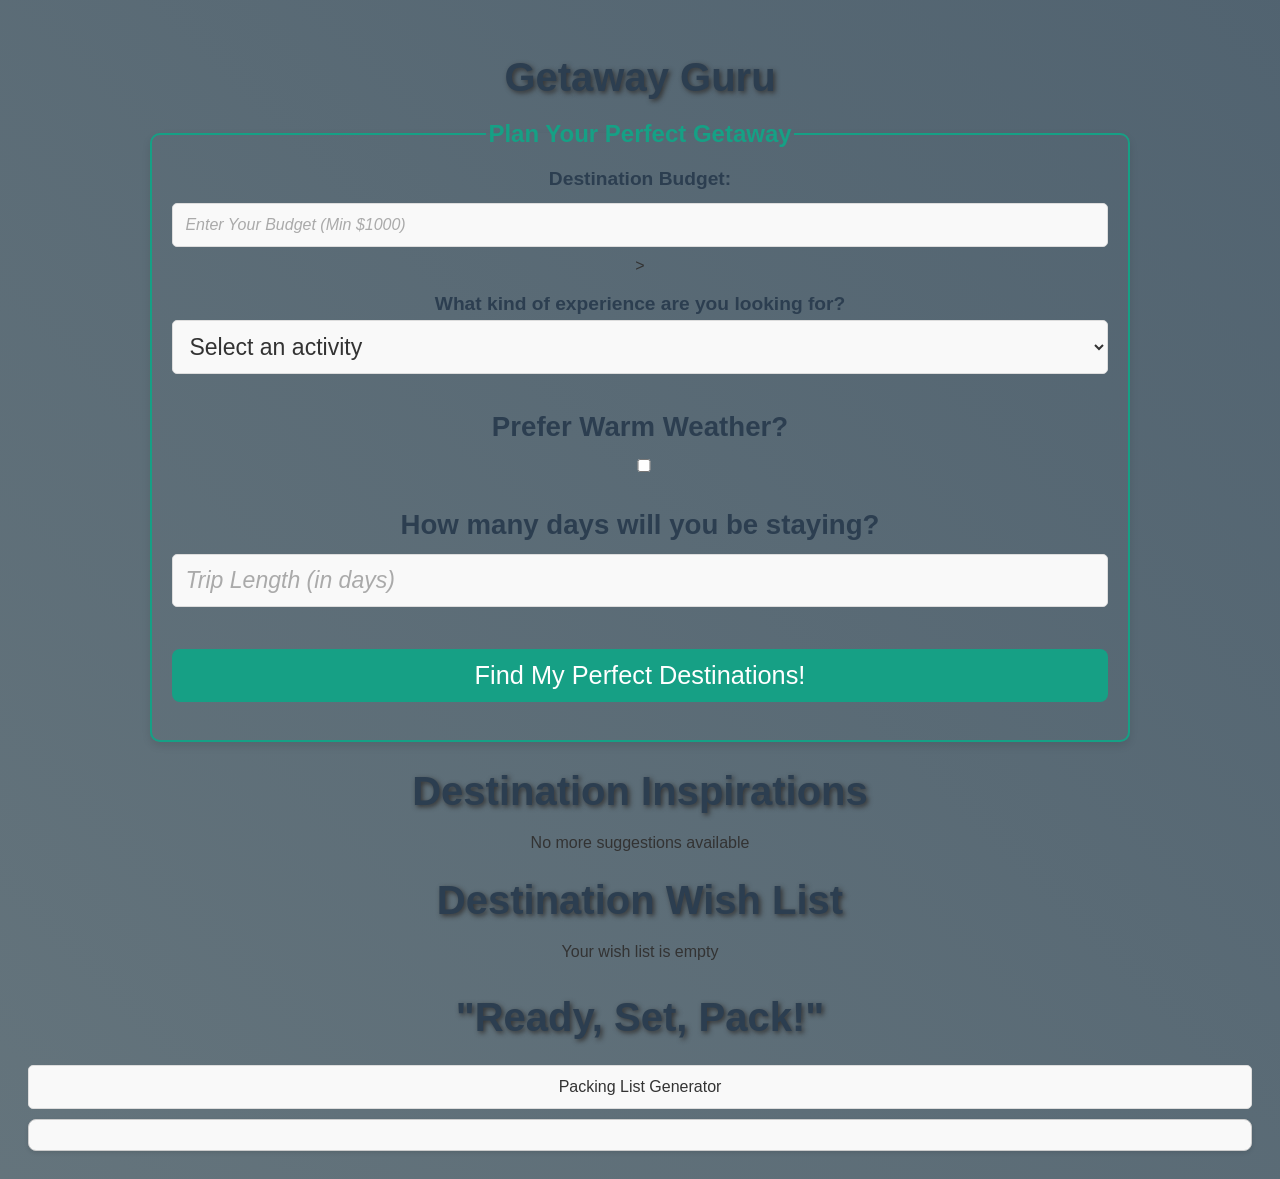
<file: final/index.html>
<!DOCTYPE html>
<html lang="en">
<head>
    <meta charset="UTF-8">
    <meta name="viewport" content="width=device-width, initial-scale=1.0">
    <title>Getaway Guru</title>

    <script type="module" src="main.js"></script>
    <script type="module" src="destinations.js"></script>
    <link rel="stylesheet" href="style.css">
</head>
<body>
   
    <H1> Getaway Guru</H1>
    <form id="travel-form">
        <fieldset>
            <legend>Plan Your Perfect Getaway</legend>
            <label for="budget">Destination Budget:</label>
            <input type="text" id="budget" name="budget" required min="1000" placeholder="Enter Your Budget (Min $1000)">> <br><br>
            
            <label for="activities">What kind of experience are you looking for?<label>
            <select id="activities" name="activities" required>
                <option value="" disabled selected>Select an activity</option>
                <option value="Winter-Activities">Winter Thrills - Embrace the cold and feel the excitement.</option>
                <option value="Sports">Sun-Seeker - Your ultimate escape to warm, sunny days.</option>
                <option value="Touristy Activities">Relax & Explore - Perfect for unwinding and finding your next escape.</option>
            </select> <br><br>
            
            <label for="warm-weather">Prefer Warm Weather?</label>
            <input type="checkbox" id="warm-weather" name="warm-weather"><br><br>
            
            <label for="days">How many days will you be staying?</label>
            <input type="number" id="days" name="days" required min="1"placeholder="Trip Length (in days)"><br><br>
            
            <button type="submit">Find My Perfect Destinations!</button>
        </fieldset>
    </form>
    <div id="destination-output"></div>
    <div id="savedDestinations"></div>

    <div id="packing-list-section">
        <h2>"Ready, Set, Pack!"</h2>
        <button id="generate-packing-list">Packing List Generator</button>
        <div id="packing-list-output"></div>
    </div>
    </body>
    
</html>
</file>
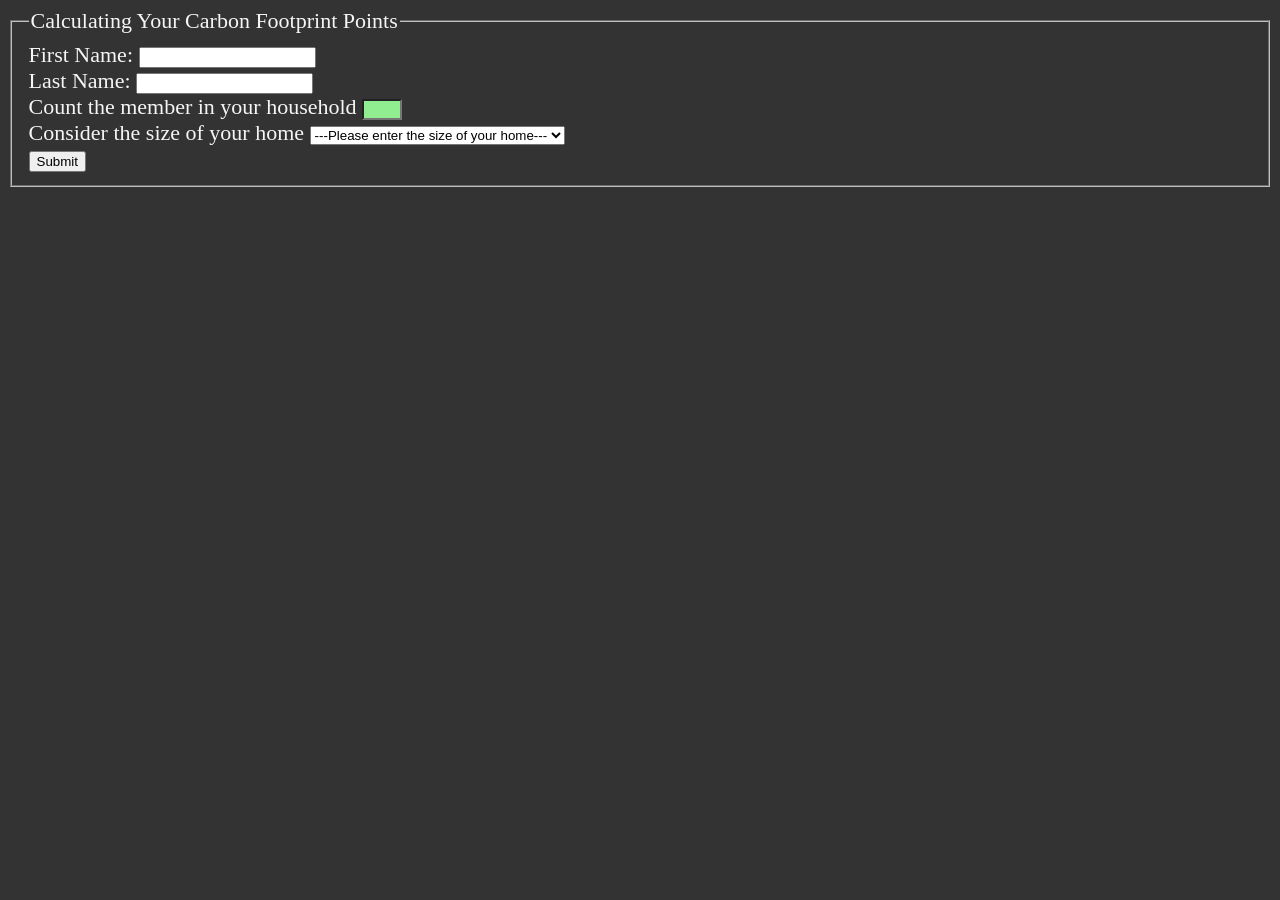
<file: w10/index.html>
<!DOCTYPE html>
<html lang="en">
  <head>
    <meta charset="UTF-8" />
    <meta name="viewport" content="width=device-width, initial-scale=1.0" />
    <script type="module" src="main.js"></script>
    <title>Week 10 - Carbon Footprint - Pub</title>
    <link rel="stylesheet" href="style.css" />
  </head>
  <body>
      <form id="form">
      <fieldset>
        <legend>Calculating Your Carbon Footprint Points</legend>
        <div>
          <label for="">First Name:</label>
          <input type="text" name="firstname" id="firstName"  maxlength="20"/>
          <span id="firstNameError" class="error"></span>
        </div>
        <div>
          <label for="">Last Name:</label>
          <input type="text" name="lastname" id="lastName" maxlength="20"/>
          <span id="lastNameError" class="error"></span>
        </div>
        <div>
          <label for="">Count the member in your household</label>
          <input type="number" name="housem" id="housem" min="1" max="6" required />
        </div>
        <div>
          <label for="">Consider the size of your home</label>
          <select name="houseS" id="houseS" required>
            <option value="">---Please enter the size of your home---</option>
            <option value="apt">Apartment</option>
            <option value="large">Large</option>
            <option value="medium">Medium</option>
            <option value="small">Small</option>
          </select>
        </div>
        <button type="submit">Submit</button><br>
        <span id="submitError" class="error"></span>
      </fieldset>
    </form>
    <div id="tab-data"></div>
  </body>
</html>
</file>
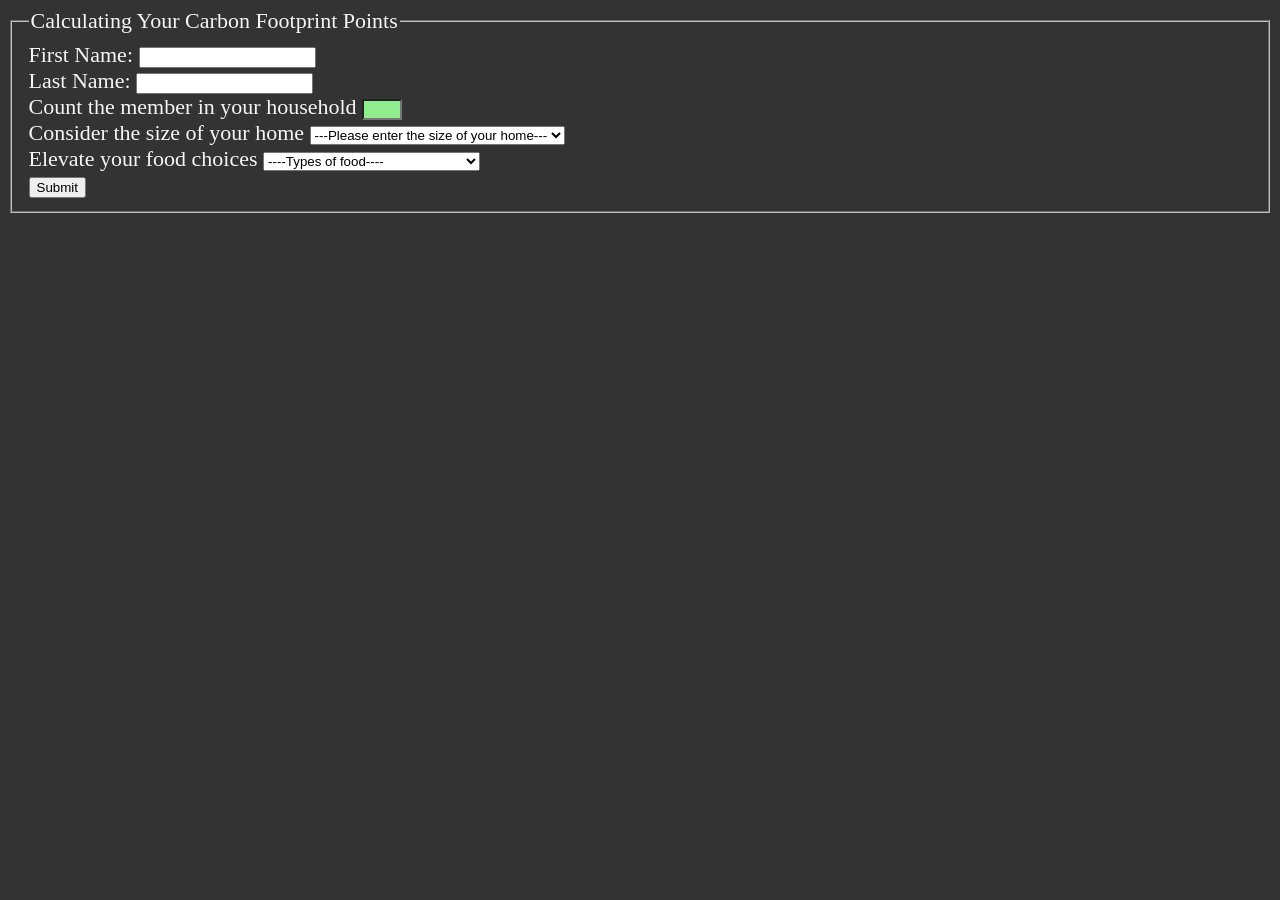
<file: w11/index.html>
<!DOCTYPE html>
<html lang="en">
  <head>
    <meta charset="UTF-8" />
    <meta name="viewport" content="width=device-width, initial-scale=1.0" />
    <script type="module" src="main.js"></script>
    <title>Week 11 - Carbon Footprint - Pub</title>
    <link rel="stylesheet" href="style.css" />
  </head>
  <body>
      <form id="form">
      <fieldset>
        <legend>Calculating Your Carbon Footprint Points</legend>
        <div>
          <label for="">First Name:</label>
          <input type="text" name="firstname" id="firstName"  maxlength="20"/>
          <span id="firstNameError" class="error"></span>
        </div>
        <div>
          <label for="">Last Name:</label>
          <input type="text" name="lastname" id="lastName" maxlength="20"/>
          <span id="lastNameError" class="error"></span>
        </div>
        <div>
          <label for="">Count the member in your household</label>
          <input type="number" name="housem" id="housem" min="1" max="6" required />
        </div>
        <div>
          <label for="">Consider the size of your home</label>
          <select name="houseS" id="houseS" required>
            <option value="">---Please enter the size of your home---</option>
            <option value="apt">Apartment</option>
            <option value="large">Large</option>
            <option value="medium">Medium</option>
            <option value="small">Small</option>
          </select>
        </div>
        <div>
          <label>Elevate your food choices</label>
          <select name="food" required>
            <option value="">----Types of food----</option>
            <option value="meatDaily">Domestic Meat daily basis</option>
            <option value="meatWeekly">Domestic Meat few times a week</option>
            <option value="vegetarian">Vegetarian</option>
            <option value="veganOrWild">Vegan or only eat wild</option>
          </select>
        </div>
                <button type="submit">Submit</button><br>
        <span id="submitError" class="error"></span>
      </fieldset>
    </form>
    <div id="tab-data"></div>
  </body>
</html>
</file>
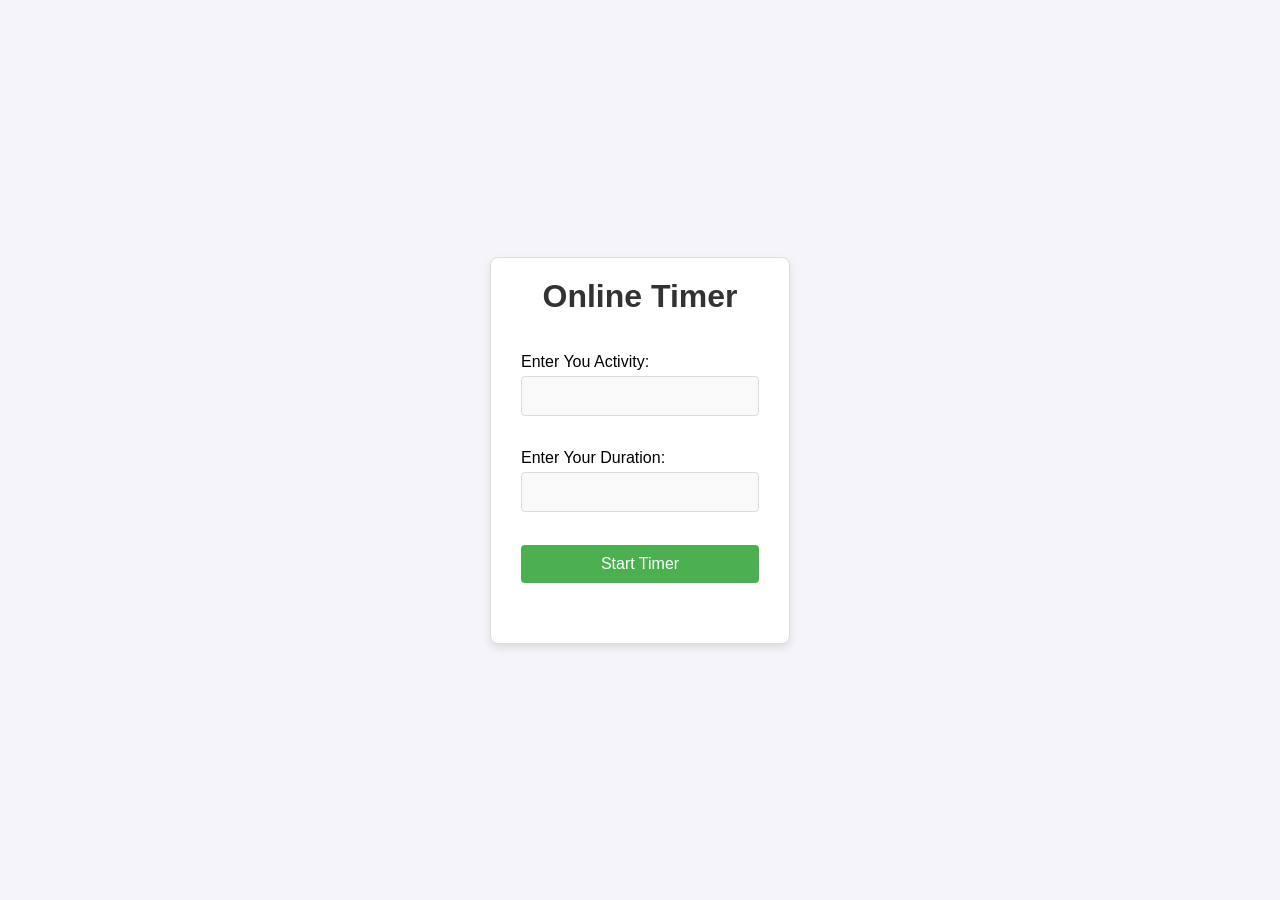
<file: w12/index.html>
<!DOCTYPE html>
<html lang="en">
  <head>
    <meta charset="UTF-8" />
    <meta name="viewport" content="width=device-width, initial-scale=1.0" />
    <title>Async Practice</title>
    <link rel="stylesheet" href="style.css">
  </head>
  <body>
    <div class="container">
    <h1>Online Timer</h1>
    <br>
    <form id="activityForm">
      <p>Enter You Activity:</p>
      <label for="activity"></label>
      <input type="text" id="activity" name="What's The Activity" required />
      <br /><br />

      <p>Enter Your Duration:</p>
      <label for="duration"></label>
      <input type="number" id="duration" name="duration" required />
      <br />
      <br />
      <button type="submit">Start Timer</button>
    </form>

    <div id="output"></div>
</div>

    <script src="main.js"></script>
  </body>
</html>
</file>
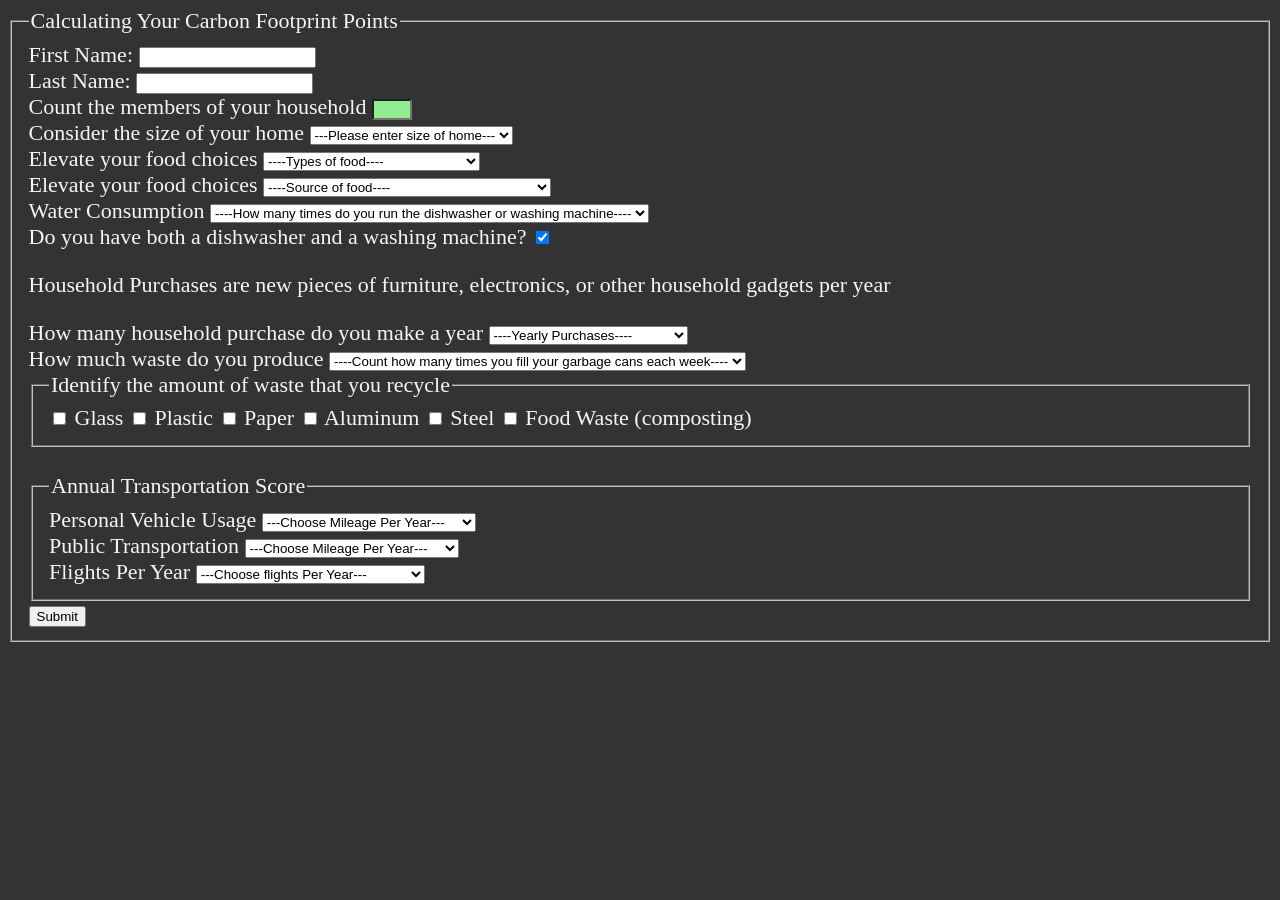
<file: w16/index.html>
<!DOCTYPE html>
<html lang="en">
  <head>
    <meta charset="UTF-8" />
    <meta name="viewport" content="width=device-width, initial-scale=1.0" />
    <script type="module" src="main.js"></script>
    <title>Week 11 - Carbon Footprint - Pub</title>
    <link rel="stylesheet" href="style.css" />
  </head>
  <body>
      <form id="form">
        <fieldset>
          <legend>Calculating Your Carbon Footprint Points</legend>
          <div>
              <label for="">First Name:</label>
              <input type="text" name="firstname" id="firstName" maxlength="25"/>
              <span id="firstNameError" class="error"></span>
          </div>
          <div>
              <label for="">Last Name:</label>
              <input type="text" name="lastname" id="lastName" maxlength="25"/>
              <span id="lastNameError" class="error"></span>
          </div>
        <div>
          <label for="">Count the members of your household</label>
          <input type="number" name="housem" min="1" max="6" required />
      </div>
      <div>
          <label for="">Consider the size of your home</label>
          <select name="houses" required>
              <option value="">---Please enter size of home---</option>
              <option value="large">Large</option>
              <option value="medium">Medium</option>
              <option value="small">Small</option>
              <option value="apt">Apartment</option>
          </select>
      </div>
        <div>
          <label>Elevate your food choices</label>
          <select name="foodChoice" required>
            <option value="">----Types of food----</option>
            <option value="meatDaily">Domestic Meat daily basis</option>
            <option value="meatWeekly">Domestic Meat few times a week</option>
            <option value="vegetarian">Vegetarian</option>
            <option value="veganOrWild">Vegan or only eat wild</option>
          </select>
        </div>
        <div>
          <label>Elevate your food choices</label>
          <select name="foodSource" required>
            <option value="">----Source of food----</option>
            <option value="packed">Prepackaged Convenience food</option>
            <option value="balance">Good balance of fresh and convenience food</option>
            <option value="local">Only eat fresh, locally grown, or hunted food</option>
          </select>
        </div>
        <div>
          <label>Water Consumption</label>
          <select name="water" id="water" required />
            <option value="">----How many times do you run the dishwasher or washing machine----</option>
            <option value="3">More then 9 times per week</option>
            <option value="2">Between 4 - 9 times a week</option>
            <option value="1">Between 1 - 3 times a week</option>
            <option value="0">No Dishwasher</option>
          </select>
          <br>
          <label for="dish_washer">Do you have both a dishwasher and a washing machine?</label>
          <input type="checkbox" id="both" name="dish_washer" checked>
        </div>
        <div>
          <p>Household Purchases are new pieces of furniture, electronics, or other household gadgets per year</p>
          <label> How many household purchase do you make a year</label>
          <select name="purchases" required>
            <option value="">----Yearly Purchases----</option>
            <option value="10">More then 7 per year</option>
            <option value="8">Between 5 and 7 items a year</option>
            <option value="6">Between 3 and 5 items a year</option>
            <option value="4">Less then 3 items a year</option>
            <option value="2">Second Hand Items Only</option>
          </select>
        </div>
        <div>
          <label>How much waste do you produce</label>
          <select name="waste" id="waste" required>
            <option value="">----Count how many times you fill your garbage cans each week----</option>
            <option value="50">4 garbage cans a week</option>
            <option value="40">3 garbage cans a week</option>
            <option value="30">2 garbage cans a week</option>
            <option value="20">1 garbage cans a week</option>
            <option value="5">fill 1/2 a garbage can or less a week</option>
          </select>
        </div>
        <fieldset>
          <legend>Identify the amount of waste that you recycle</legend>
          <label>
            <input class="recycle" type="checkbox" name="glass" value="glass" />
            Glass
          </label>
          <label>
            <input class="recycle" type="checkbox" name="plastic" value="plastic" />
            Plastic
          </label>
          <label>
            <input class="recycle" type="checkbox" name="paper" value="paper" />
            Paper
          </label>
          <label>
            <input class="recycle" type="checkbox" name="aluminum" value="aluminum" />
            Aluminum
          </label>
          <label>
            <input class="recycle" type="checkbox" name="steel" value="steel" />
            Steel
          </label>
          <label>
            <input class="recycle" type="checkbox" name="food" value="food" />
            Food Waste (composting)
          </label>
        </fieldset>
<br>
<fieldset>
  <legend>Annual Transportation Score</legend>
  <div>
      <label for=""> Personal Vehicle Usage</label>
      <select name="personal" required>
          <option value="">---Choose Mileage Per Year---</option>
          <option value="12">more than 15,000 miles per year</option>
          <option value="10">10,000 to 15,000 miles per year</option>
          <option value="6">1,000 to 10,000 miles per year</option>
          <option value="4">less than 1,000 miles per year</option>
          <option value="0">you don't have a car</option>
      </select>
  </div>
  <div>
      <label for="">Public Transportation</label>
      <select name="public_trans" required>
          <option value="">---Choose Mileage Per Year---</option>
          <option value="12">more than 20,000 miles per year</option>
          <option value="10">15,000 to 20,000 miles per year</option>
          <option value="6">10,000 to 15,000 miles per year</option>
          <option value="4">1,000 to 10,000 miles per year</option>
          <option value="2">less than 1,000 miles per year</option>
          <option value="0">do not use public transportation</option>
      </select>
  </div>
  <div>
      <label for=""> Flights Per Year</label>
      <select name="flights" required>
          <option value="">---Choose flights Per Year---</option>
          <option value="2">Within the same state</option>
          <option value="6">To another state or nearest country</option>
          <option value="20">To another continent</option>
      </select>
  </div>
</fieldset>
       
                <button type="submit">Submit</button><br>
        <span id="submitError" class="error"></span>
      </fieldset>
    </form>
    <div id="tab-data"></div>
  </body>
</html>
</file>
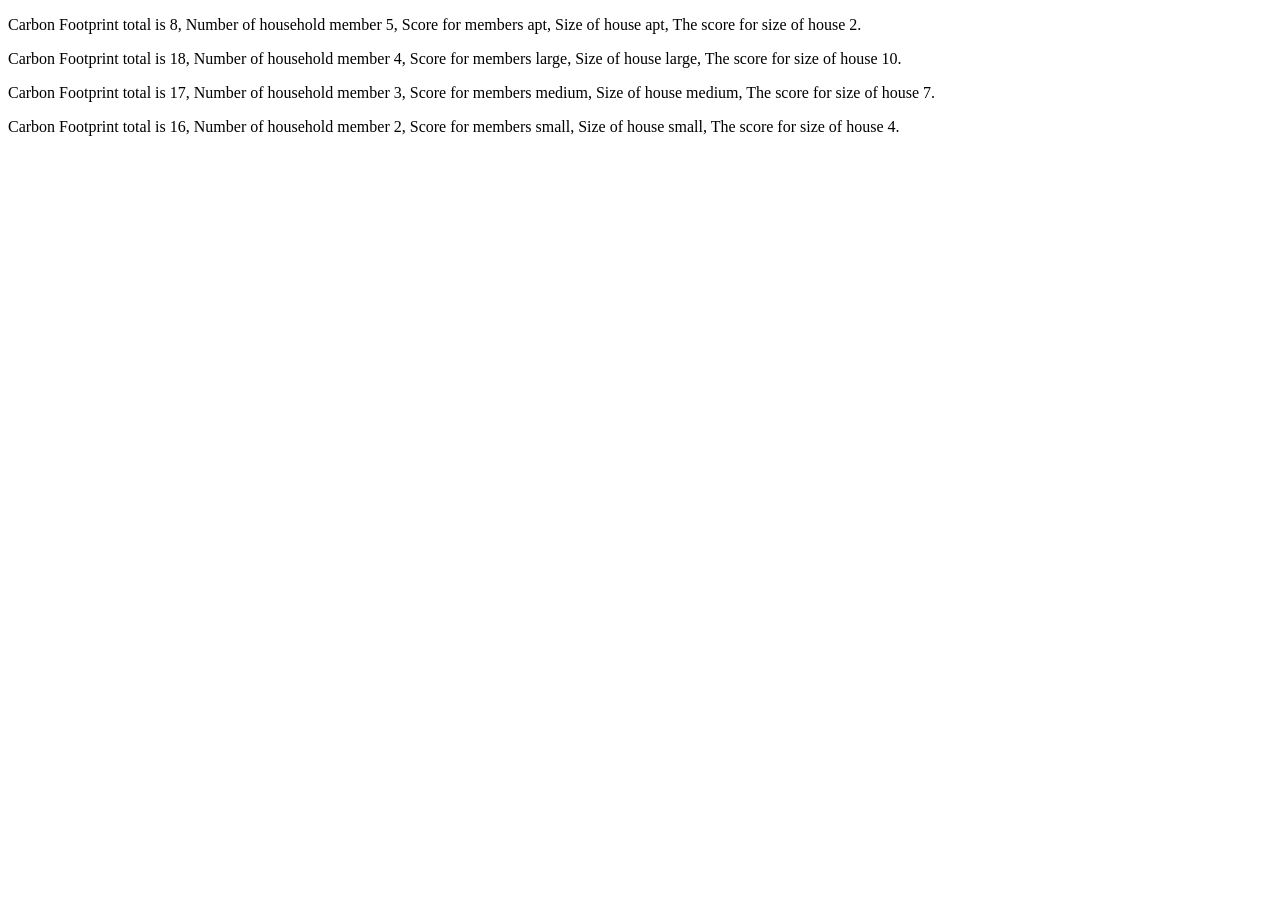
<file: w4/index.html>
<!DOCTYPE html>
<html lang="en">
  <head>
    <meta charset="UTF-8" />
    <meta name="viewport" content="width=device-width, initial-scale=1.0" />
    <title>Week 4 - Carbon Footprint</title>
    <script defer src="main.js"></script>
  </head>
  <body>
    <div id="output">
      
    </div>
  </body>
</html>
</file>
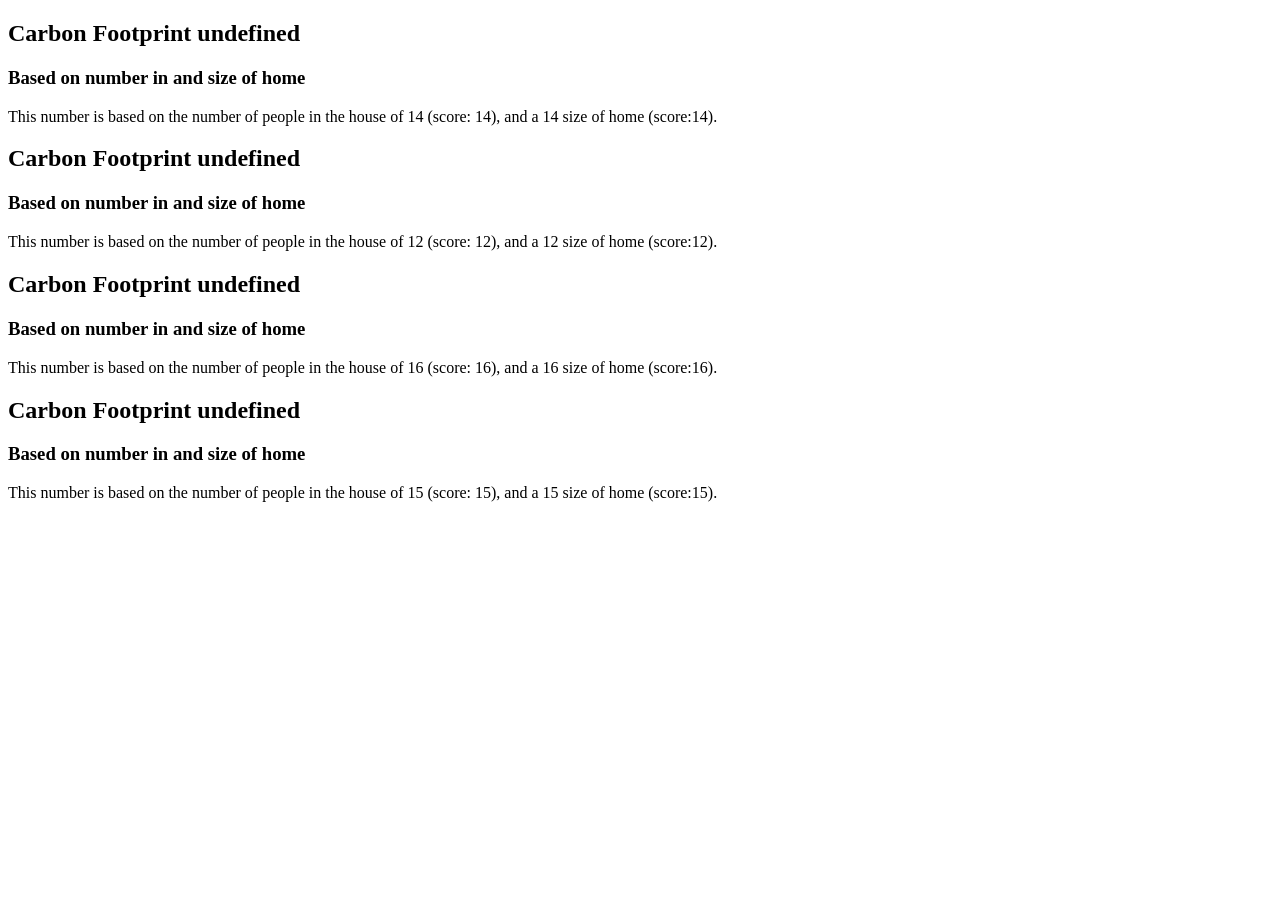
<file: w5/index.html>
<!DOCTYPE html>
<html lang="en">
  <head>
    <meta charset="UTF-8" />
    <meta name="viewport" content="width=device-width, initial-scale=1.0" />
    <title>Week 5 - Carbon Footprint - Pub</title>
    <script defer src="main.js"></script>
  </head>
  <body>
    <div id="output">
      </div>
  </body>
</html>
</file>
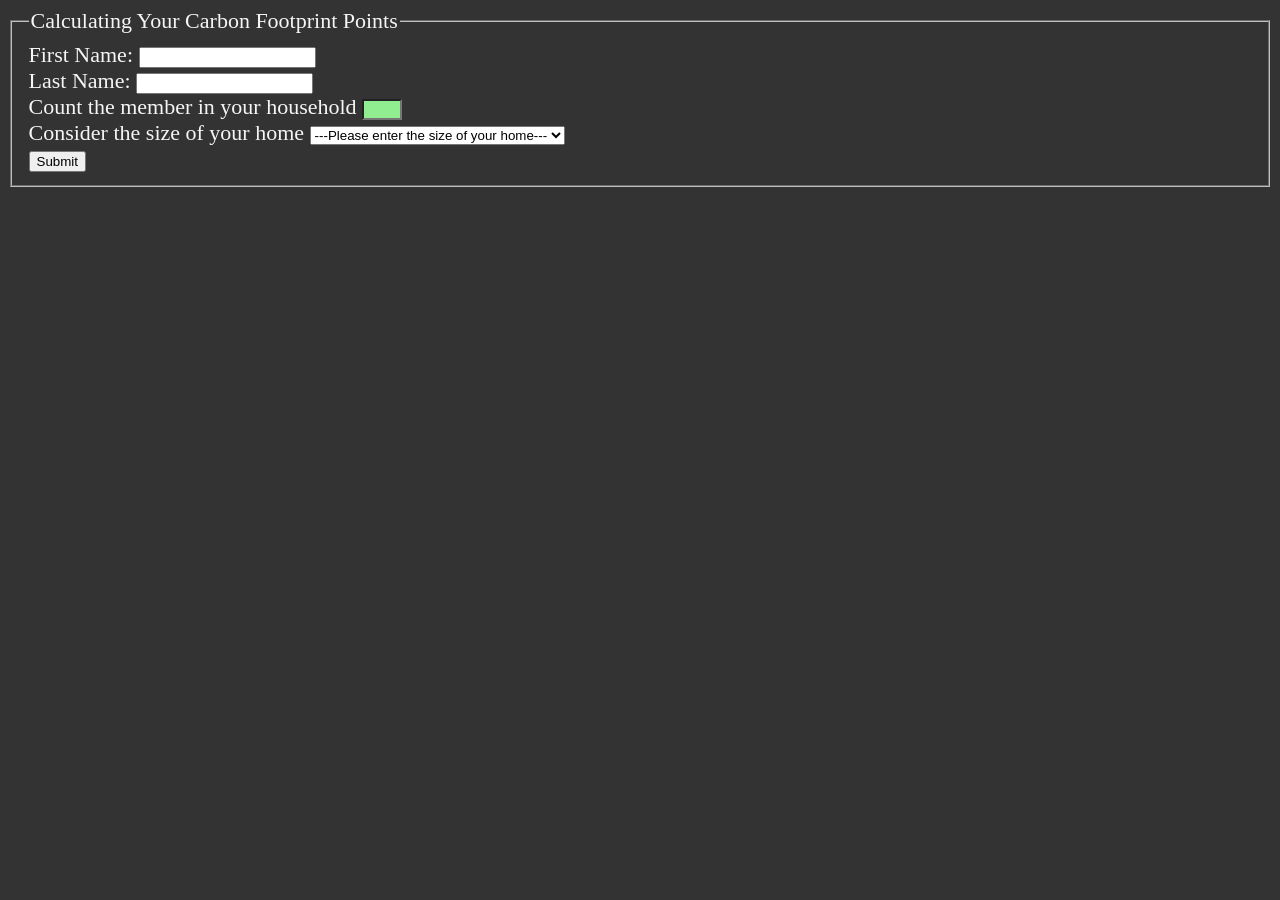
<file: w6/index.html>
<!DOCTYPE html>
<html lang="en">
  <head>
    <meta charset="UTF-8" />
    <meta name="viewport" content="width=device-width, initial-scale=1.0" />
    <script defer src="main.js"></script>
    <title>Week 6 - Carbon Footprint - Pub</title>
    <style>
      html {
        font-size: 22px;
      }
      body {
        background-color: #333;
        color: whitesmoke;
      }
      input:in-range {
        background-color: lightgreen;
      }
      input:out-of-range {
        background-color: lightcoral;
      }
    </style>
  </head>
  <body>
    <form id="form">
      <fieldset>
        <legend>Calculating Your Carbon Footprint Points</legend>
        <div>
          <label for="">First Name:</label>
          <input type="text" name="firstname" required />
        </div>
        <div>
          <label for="">Last Name:</label>
          <input type="text" name="lastname" required />
        </div>
        <div>
          <label for="">Count the member in your household</label>
          <input type="number" name="housem" min="1" max="6" required />
        </div>
        <div>
          <label for="">Consider the size of your home</label>
          <select name="house" required>
            <option value="">---Please enter the size of your home---</option>
            <option value="apt">Apartment</option>
            <option value="large">Large</option>
            <option value="medium">Medium</option>
            <option value="small">Small</option>
          </select>
        </div>
        <button type="submit">Submit</button>
      </fieldset>
    </form>
    <div id="output"></div>
  </body>
</html>
</file>
<file: final/style.css>
/* Ensure box-sizing includes padding and borders */
*,
*::before,
*::after {
  box-sizing: border-box;
}

/* Style for the destinations table */
.destinations-table {
  width: 100%;
  border-collapse: collapse;
  margin-top: 20px;
  box-shadow: 0 4px 8px rgba(0, 0, 0, 0.1);
  overflow: hidden;
  border-radius: 12px;
  font-family: "Arial", sans-serif;
  background-color: #f4f7fb; /* Softer background color */
  color: #333;
  border: 1px solid #ddd;
  table-layout: auto; /* Automatically adjust table columns */
}

/* Style for table header */
.destinations-table th {
  padding: 15px;
  text-align: center;
  background-color: #2c3e50; /* Darker, more readable header color */
  color: #ecf0f1;
  font-size: 1.1em;
  font-weight: bold;
  letter-spacing: 0.5px;
  border: 1px solid #bbb;
  text-transform: uppercase;
}

/* Style for table cells */
.destinations-table td {
  padding: 12px;
  text-align: center;
  border: 1px solid #ddd;
  font-size: 1em;
  background-color: #ffffff;
  color: #333;
  word-wrap: break-word;
  white-space: normal;
}

/* Sticky table header */
.destinations-table thead {
  background-color: #2c3e50;
  position: sticky;
  top: 0;
  z-index: 1;
  box-shadow: 0 2px 5px rgba(0, 0, 0, 0.2);
}

/* Style for alternating row colors */
.destinations-table tbody tr:nth-child(even) {
  background-color: #ecf0f1;
}

.destinations-table tbody tr:nth-child(odd) {
  background-color: #f9f9f9;
}

/* Hover effect for rows */
.destinations-table tbody tr:hover {
  background-color: #f0f0f0;
  transition: background-color 0.3s ease;
  box-shadow: 0 0 10px rgba(0, 0, 0, 0.1);
  transform: scale(1.02);
}

/* Add subtle row transition effect */
.destinations-table td,
.destinations-table th {
  transition: background-color 0.3s, color 0.3s;
}

/* Style for page background */
body {
  background: linear-gradient(45deg, #7f8c8d, #34495e); /* Neutral gradient */
  background-size: 400% 400%;
  animation: backgroundMove 10s infinite;
  font-family: "Arial", sans-serif;
  color: #333;
  text-align: center;
  padding: 20px;
}

@keyframes backgroundMove {
  0% {
    background-position: 0% 50%;
  }
  50% {
    background-position: 100% 50%;
  }
  100% {
    background-position: 0% 50%;
  }
}

/* Style for headers */
h1,
h2 {
  font-size: 2.5em;
  color: #2c3e50; /* Darker color for better contrast */
  text-shadow: 2px 2px 5px #333;
  margin-bottom: 20px;
}

h1:hover,
h2:hover {
  color: #70a1d7;
  text-shadow: 4px 4px 8px rgba(0, 0, 0, 0.8);
  transition: color 0.3s, text-shadow 0.3s;
}

/* Button styles for all buttons */
button,
.input-button {
  padding: 15px 30px;
  font-size: 1.2em;
  color: #fff;
  background-color: #16a085; /* Teal color */
  border: none;
  border-radius: 12px;
  cursor: pointer;
  margin-top: 15px;
  transition: background-color 0.3s ease, transform 0.3s ease;
  display: inline-block;
  text-align: center;
}

button:hover,
.input-button:hover {
  background-color: #1abc9c; /* Lighter teal on hover */
  transform: scale(1.05);
}

/* Style icons inside buttons */
.button .material-icons {
  vertical-align: middle;
  margin-right: 8px;
  font-size: 1.2em;
}

/* Floating placeholder */
input[type="text"]::placeholder,
input[type="number"]::placeholder {
  color: #aaa; /* Light gray placeholder */
  font-style: italic;
}

/* Fieldset styling */
fieldset {
  border: 2px solid #16a085; /* Teal border for fieldset */
  padding: 20px;
  margin: 20px auto;
  width: 80%;
  border-radius: 10px;
  box-shadow: 0 4px 8px rgba(0, 0, 0, 0.1);
}

/* Style for the form legend */
legend {
  font-size: 1.5em;
  font-weight: bold;
  color: #16a085;
}

/* Style for the labels and inputs */
label {
  font-size: 1.2em;
  color: #2c3e50;
  font-weight: bold;
  margin-bottom: 8px;
  display: block;
}

/* Inputs, selects, and buttons consistency */
input, select, button {
  font-size: 1em; /* Consistent font size */
  padding: 12px;
  margin-top: 5px;
  margin-bottom: 10px;
  width: 100%;
  border-radius: 5px;
  border: 1px solid #ddd;
  background-color: #f9f9f9; /* Light background color */
  color: #333; /* Dark text */
}

input[type="number"]:focus,
input[type="text"]:focus,
select:focus {
  border-color: #16a085;
  outline: none;
  background-color: #ecf0f1; /* Light gray background when focused */
}

/* Button styling */
button[type="submit"] {
  background-color: #16a085; /* Teal background for consistency */
  color: white;
  padding: 12px 24px;
  border: none;
  border-radius: 8px;
  font-size: 1.1em;
  cursor: pointer;
  transition: background-color 0.3s ease;
}

button[type="submit"]:hover {
  background-color: #1abc9c;
}

button[type="submit"]:disabled {
  background-color: #cccccc;
  cursor: not-allowed;
}
/* Target the packing list container */
#packing-list-output {
  font-size: 1.2rem; /* Make text slightly larger */
  color: #333; /* Use a dark gray for better readability */
  background-color: #f9f9f9; /* Light background to make it stand out */
  border: 1px solid #ccc; /* Add a subtle border */
  padding: 15px; /* Add padding for better spacing */
  border-radius: 8px; /* Soften edges */
  box-shadow: 0 2px 4px rgba(0, 0, 0, 0.1); /* Add a subtle shadow for depth */
}

/* Style individual list items */
#packing-list-output p {
  margin: 8px 0; /* Add spacing between items */
  color: #007bff; /* Use a modern blue for the text */
  font-weight: bold; /* Make text slightly bold */
}
</file>
<file: w10/style.css>
html {
        font-size: 22px;
      }
      body {
        background-color: #333;
        color: whitesmoke;
      }
      input:in-range {
        background-color: lightgreen;
      }
      input:out-of-range {
        background-color: lightcoral;
      }
      table, th, td {
        border: 1px solid;
        padding: 5px;
      }
      tbody tr:nth-child(odd) {
        background-color: green;
      }

      .error {
          color: red;
      }
      .invalid {
        border-color: red;
      }
</file>
<file: w11/style.css>
html {
        font-size: 22px;
      }
      body {
        background-color: #333;
        color: whitesmoke;
      }
      input:in-range {
        background-color: lightgreen;
      }
      input:out-of-range {
        background-color: lightcoral;
      }
      table, th, td {
        border: 1px solid;
        padding: 5px;
      }
      tbody tr:nth-child(odd) {
        background-color: green;
      }

      .error {
          color: red;
      }
      .invalid {
        border-color: red;
      }
</file>
<file: w12/style.css>
/* Basic Reset */
* {
    margin: 0;
    padding: 0;
    box-sizing: border-box;
}

body {
    font-family: Arial, sans-serif;
    background-color: #f4f4f9;
    display: flex;
    align-items: center;
    justify-content: center;
    height: 100vh; /* Full height of the viewport */
}

/* Container Styling */
.container {
    background-color: #ffffff; /* White background for the container */
    border: 1px solid #ddd; /* Light gray border */
    border-radius: 8px; /* Rounded corners */
    box-shadow: 0 4px 8px rgba(0, 0, 0, 0.1); /* Subtle shadow */
    padding: 20px 30px; /* Padding inside the container */
    width: 300px; /* Fixed width for the form */
}

/* Title Styling */
h1 {
    text-align: center;
    color: #333;
    margin-bottom: 20px; /* Space between the title and the form */
}

/* Form Field Styling */
label {
    display: block;
    font-weight: bold;
    color: #555;
    margin-bottom: 5px;
}

input[type="text"],
input[type="number"] {
    width: 100%;
    padding: 10px;
    margin-bottom: 15px;
    border: 1px solid #ddd;
    border-radius: 4px;
    background-color: #f9f9f9;
    font-size: 16px;
    color: #333;
}

/* Button Styling */
button {
    width: 100%;
    padding: 10px;
    font-size: 16px;
    background-color: #4CAF50;
    color: white;
    border: none;
    border-radius: 4px;
    cursor: pointer;
    transition: background-color 0.3s ease;
}

button:hover {
    background-color: #45a049;
}

/* Output Div Styling */
#output {
    margin-top: 20px;
    padding: 10px;
    font-size: 24px; /* Bigger font size for both messages */
    text-align: center;
}

/* Start message style */
.start {
    color: rgb(70, 43, 226); /* Green color for "Start!" */
}
</file>
<file: w16/style.css>
html {
        font-size: 22px;
      }
      body {
        background-color: #333;
        color: whitesmoke;
      }
      input:in-range {
        background-color: lightgreen;
      }
      input:out-of-range {
        background-color: lightcoral;
      }
      table, th, td {
        border: 1px solid;
        padding: 5px;
      }
      tbody tr:nth-child(odd) {
        background-color: green;
      }

      .error {
          color: red;
      }
      .invalid {
        border-color: red;
      }
</file>
